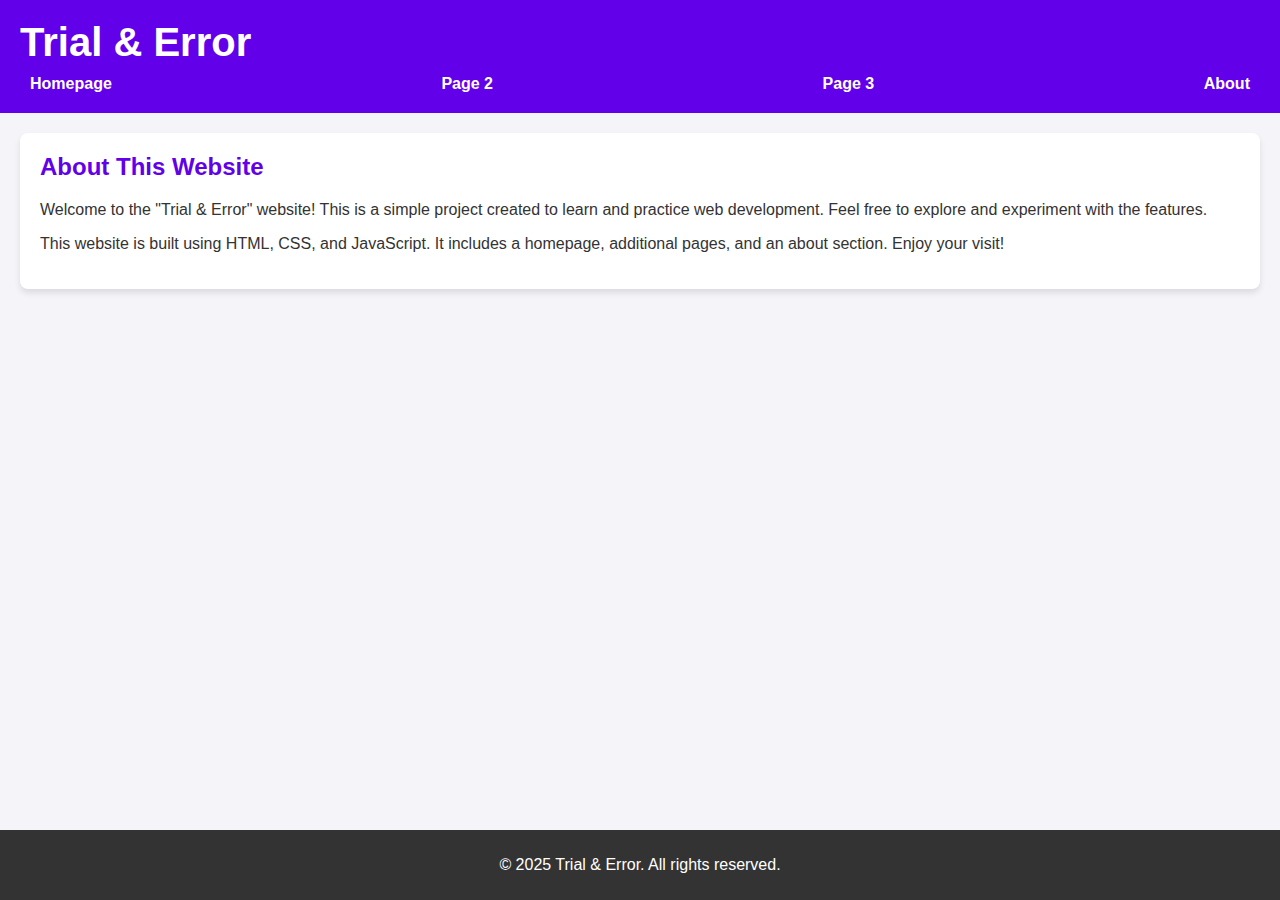
<file: about.html>
<!DOCTYPE html>
<html lang="en">
<head>
    <meta charset="UTF-8">
    <meta name="viewport" content="width=device-width, initial-scale=1.0">
    <title>About - Trial & Error</title>
    <link rel="stylesheet" href="style.css">
</head>
<body>
    <!-- Header Section -->
    <header>
        <h1>Trial & Error</h1>
        <nav>
            <ul>
                <li><a href="index.html">Homepage</a></li>
                <li><a href="page2.html">Page 2</a></li>
                <li><a href="page3.html">Page 3</a></li>
                <li><a href="about.html">About</a></li>
            </ul>
        </nav>
    </header>

    <!-- Main Content Section -->
    <main>
        <div class="text-box">
            <h2>About This Website</h2>
            <p>Welcome to the "Trial & Error" website! This is a simple project created to learn and practice web development. Feel free to explore and experiment with the features.</p>
            <p>This website is built using HTML, CSS, and JavaScript. It includes a homepage, additional pages, and an about section. Enjoy your visit!</p>
        </div>
    </main>

    <!-- Footer Section -->
    <footer>
        <p>&copy; 2025 Trial & Error. All rights reserved.</p>
    </footer>
</body>
</html>
</file>
<file: style.css>
/* General Styles */
body {
    font-family: Arial, sans-serif;
    margin: 0;
    padding: 0;
    background-color: #f4f4f9;
    color: #333;
    display: flex;
    flex-direction: column;
    min-height: 100vh;
}

/* Header Styles */
header {
    background-color: #6200ea;
    color: white;
    padding: 20px;
    text-align: left;
}

header h1 {
    margin: 0;
    font-size: 2.5rem;
}

nav ul {
    list-style: none;
    padding: 0;
    margin: 10px 0 0;
    display: flex;
    justify-content: space-between;
}

nav ul li {
    margin: 0;
}

nav ul li a {
    color: white;
    text-decoration: none;
    font-weight: bold;
    padding: 10px;
}

nav ul li a:hover {
    text-decoration: underline;
}

/* Container for Main Content and Dashboard */
.container {
    display: flex;
    flex: 1; /* Take up remaining space */
}

/* Main Content Styles */
main {
    flex: 3; /* Take up 3 parts of the available space */
    padding: 20px;
}

.text-box, .image-box {
    background-color: white;
    border-radius: 8px;
    box-shadow: 0 4px 6px rgba(0, 0, 0, 0.1);
    padding: 20px;
    margin-bottom: 20px;
}

.text-box h2, .image-box h2 {
    margin-top: 0;
    color: #6200ea;
}

.image-box img {
    max-width: 100%;
    height: auto;
    border-radius: 8px;
}

/* Dashboard Styles */
.dashboard {
    flex: 1; /* Take up 1 part of the available space */
    background-color: #ffffff;
    padding: 20px;
    border-left: 1px solid #e0e0e0;
    box-shadow: -4px 0 6px rgba(0, 0, 0, 0.1);
}

.dashboard h2 {
    margin-top: 0;
    color: #6200ea;
}

.dashboard ul {
    list-style: none;
    padding: 0;
}

.dashboard ul li {
    margin: 10px 0;
}

.dashboard ul li a {
    color: #333;
    text-decoration: none;
    font-weight: bold;
}

.dashboard ul li a:hover {
    color: #6200ea;
    text-decoration: underline;
}

/* Footer Styles */
footer {
    background-color: #333;
    color: white;
    text-align: center;
    padding: 10px;
    position: static;
    margin-top: 20px;
}

.user-input {
    margin: 20px;
    padding: 20px;
    background-color: #ffffff;
    border-radius: 8px;
    box-shadow: 0 4px 6px rgba(0, 0, 0, 0.1);
}

textarea {
    width: 100%;
    padding: 10px;
    margin-bottom: 10px;
    border: 1px solid #ccc;
    border-radius: 4px;
}

button {
    padding: 10px 20px;
    background-color: #6200ea;
    color: white;
    border: none;
    border-radius: 4px;
    cursor: pointer;
}

button:hover {
    background-color: #3700b3;
}
</file>
